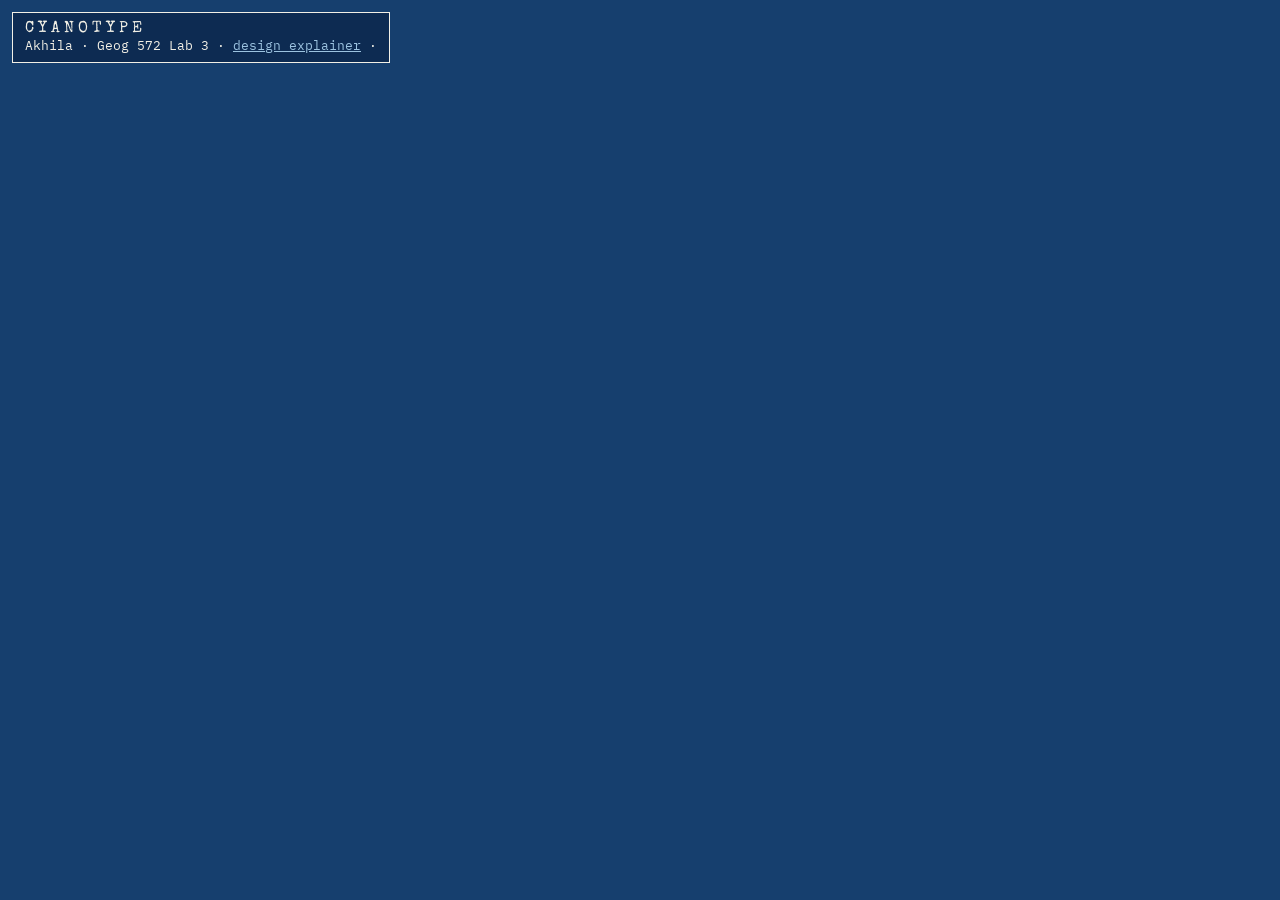
<file: map.html>
<!DOCTYPE html>
<html lang="en">
<head>
  <meta charset="utf-8">
  <meta name="viewport" content="width=device-width, initial-scale=1">
  <title>Cyanotype slippy map</title>
  <link href="https://api.mapbox.com/mapbox-gl-js/v3.31.0/mapbox-gl.css" rel="stylesheet">
  <link href="https://fonts.googleapis.com/css2?family=IBM+Plex+Mono&family=Special+Elite&display=swap" rel="stylesheet">
  <style>
    html, body { margin: 0; height: 100%; background: #163F6E; }
    #map { position: absolute; inset: 0; }
    .tag { position: absolute; left: 12px; top: 12px; z-index: 2; background: rgba(12,40,78,.85);
           color: #F2F0E6; border: 1px solid #F2F0E6; padding: 8px 12px; font: 13px 'IBM Plex Mono', monospace; }
    .tag b { font: 16px 'Special Elite', monospace; letter-spacing: .25em; display: block; }
    .tag a { color: #9CC3E0; }
  </style>
</head>
<body>
  <div id="map"></div>
  <div class="tag"><b>CYANOTYPE</b>Akhila · Geog 572 Lab 3 · <a href="index.html">design explainer</a> · <span id="z"></span></div>
  <script src="https://api.mapbox.com/mapbox-gl-js/v3.31.0/mapbox-gl.js"></script>
  <script src="js/config.js?v=5"></script>
  <script>
    {
      const C = window.CYANO;
      mapboxgl.accessToken = C.token;
      const map = new mapboxgl.Map({
        container: "map",
        style: `mapbox://styles/${C.user}/${C.styleId}`,
        center: [-89.384, 43.074],
        zoom: 11,
        hash: true
      });
      map.addControl(new mapboxgl.NavigationControl(), "top-right");
      map.addControl(new mapboxgl.ScaleControl(), "bottom-left");
      const z = document.getElementById("z");
      const upd = () => { z.textContent = "z" + map.getZoom().toFixed(1); };
      map.on("load", upd); map.on("zoom", upd);
    }
  </script>
</body>
</html>
</file>
